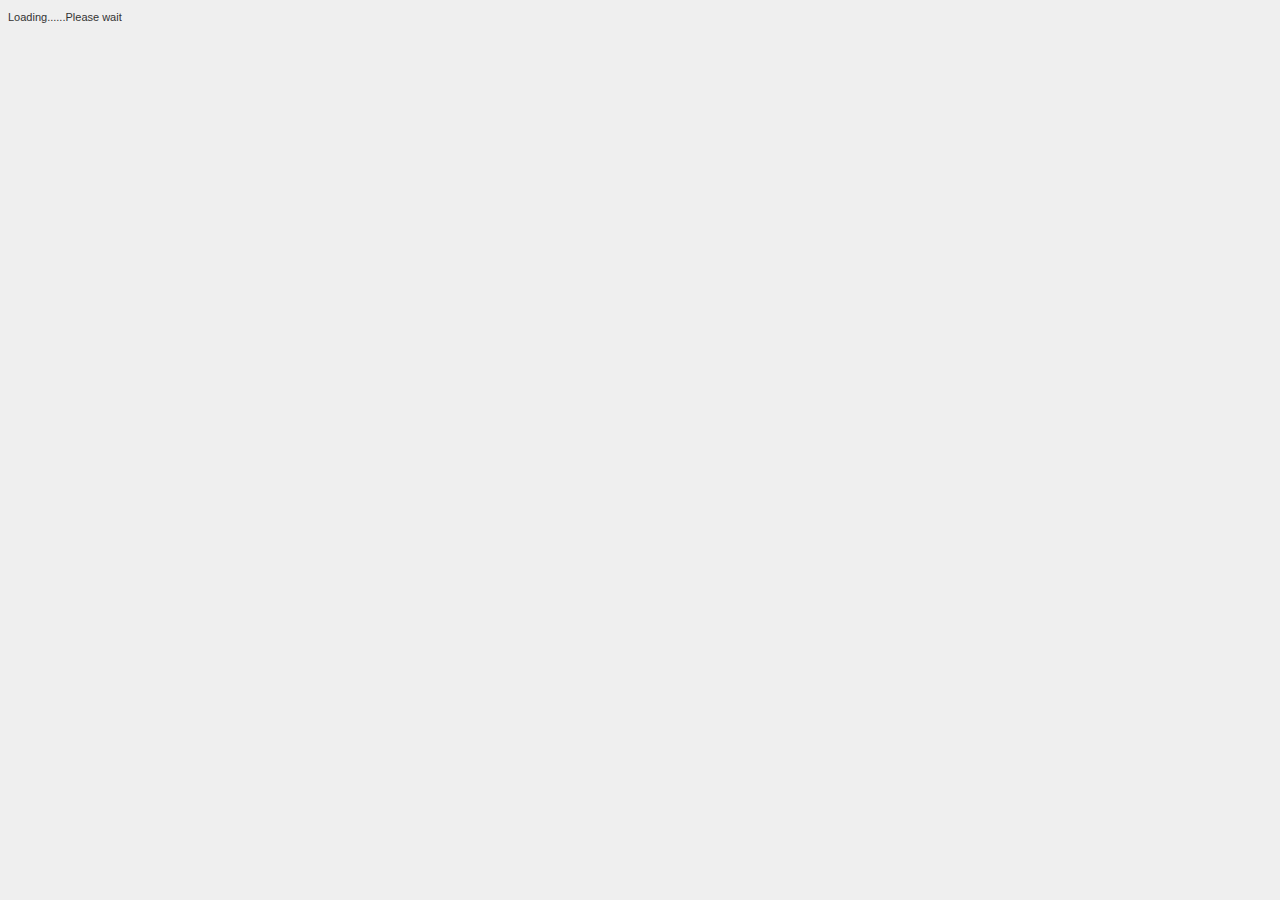
<file: loading.html>
<!DOCTYPE html PUBLIC "-//W3C//DTD XHTML 1.0 Strict//EN" "http://www.w3.org/TR/xhtml1/DTD/xhtml1-strict.dtd">
<!-- saved from url=(0051)https://kbopub.economie.fgov.be/kbopub/loading.html -->
<html xmlns="http://www.w3.org/1999/xhtml" lang="en" xml:lang="en"><head><meta http-equiv="Content-Type" content="text/html; charset=UTF-8"><meta content="no-store" http-equiv="Cache-Control"><meta content="no-cache" http-equiv="Pragma"><meta content="0" http-equiv="Expires"><title>Load map</title><style type="text/css">
body {
	background-color: #efefef;
}

body, html, input {
	font-family:Verdana, Arial, Helvetica, sans-serif;
	font-size:11px;
	color: #333333;
}

.info {
	font-style:italic;
	font-size: 0.9em;
	color: #666666;
}
</style></head><body><p>Loading......Please wait</p></body></html>
</file>
